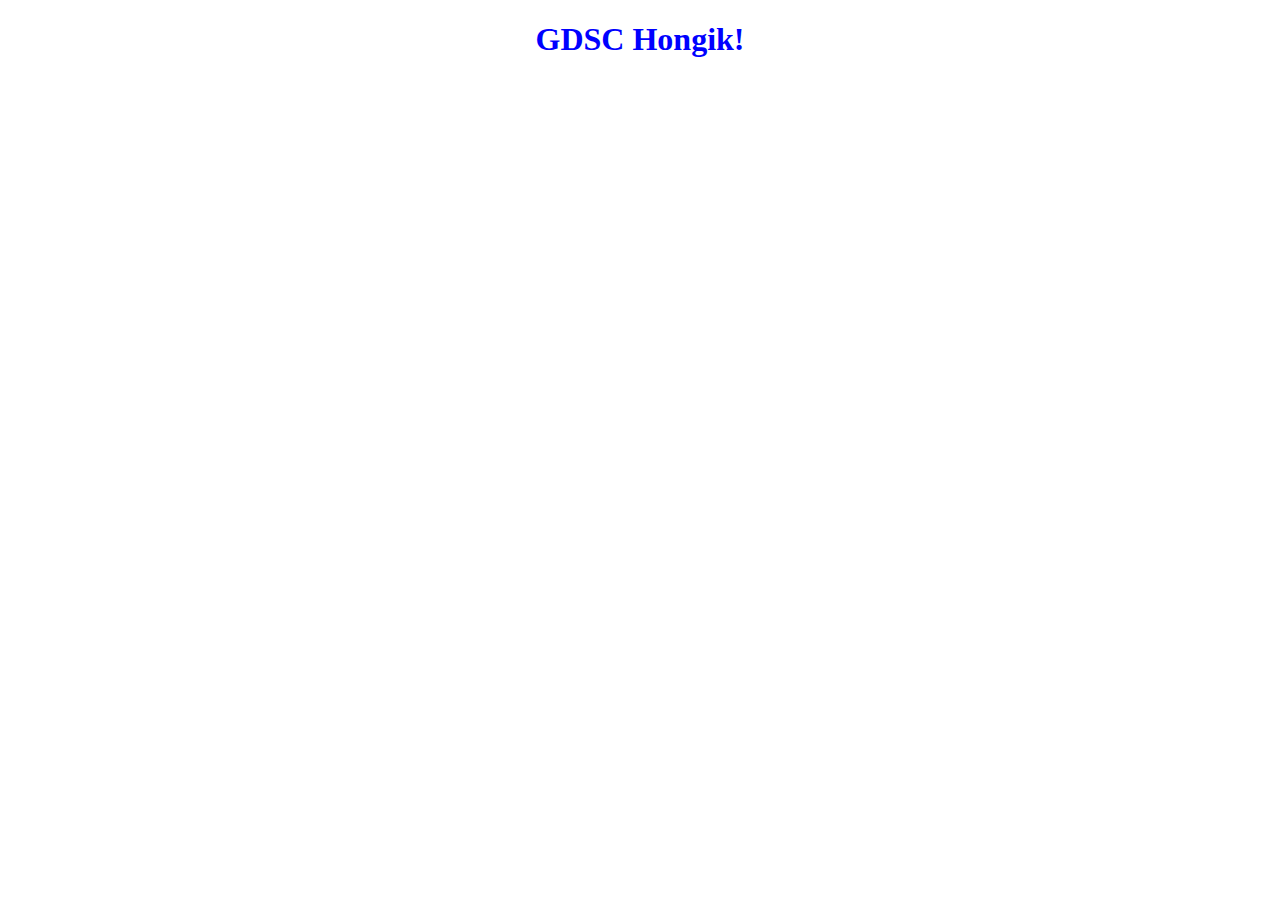
<file: Week1/index.html>
<!doctype html>
<html>
    <head>
        <meta charset = "utf-8">
        <title>GDSC Hongik</title>
        <link rel = "stylesheet" href = "style.css">
    </head>
    <body>
        <h1>GDSC Hongik!</h1>
    </body>
</html>
</file>
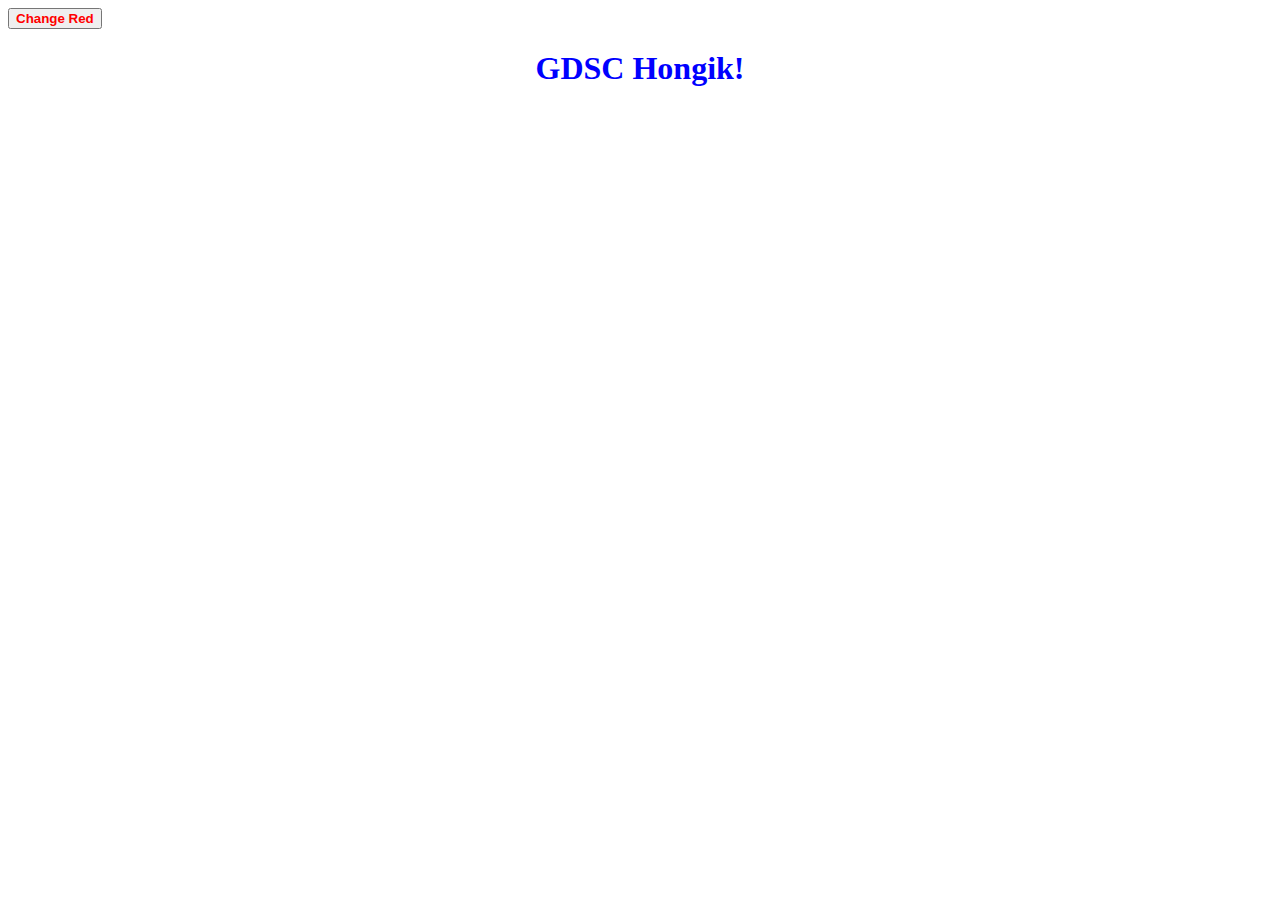
<file: Week2/index.html>
<!doctype html>
<html lang = "ko">
    <head>
        <meta charset = "utf-8">
        <meta name="viewport" content="width=device-width, initial-scale=1.0" />
        <title>GDSC Hongik</title>
        <link rel = "stylesheet" href = "style.css">
    </head>
    <body>
        <input type = "button" id = "hw" value="Change Red" />
        <script type="text/javascript" src = "script.js"></script>
        <h1 id = "msg">GDSC Hongik!</h1>
    </body>
</html>
</file>
<file: Week1/style.css>
h1{
    color:blue;
    text-align:center
}
</file>
<file: Week2/style.css>
h1{
    color:blue;
    text-align:center
}

input{
    font-weight: bold;
    color:red;
}
</file>
